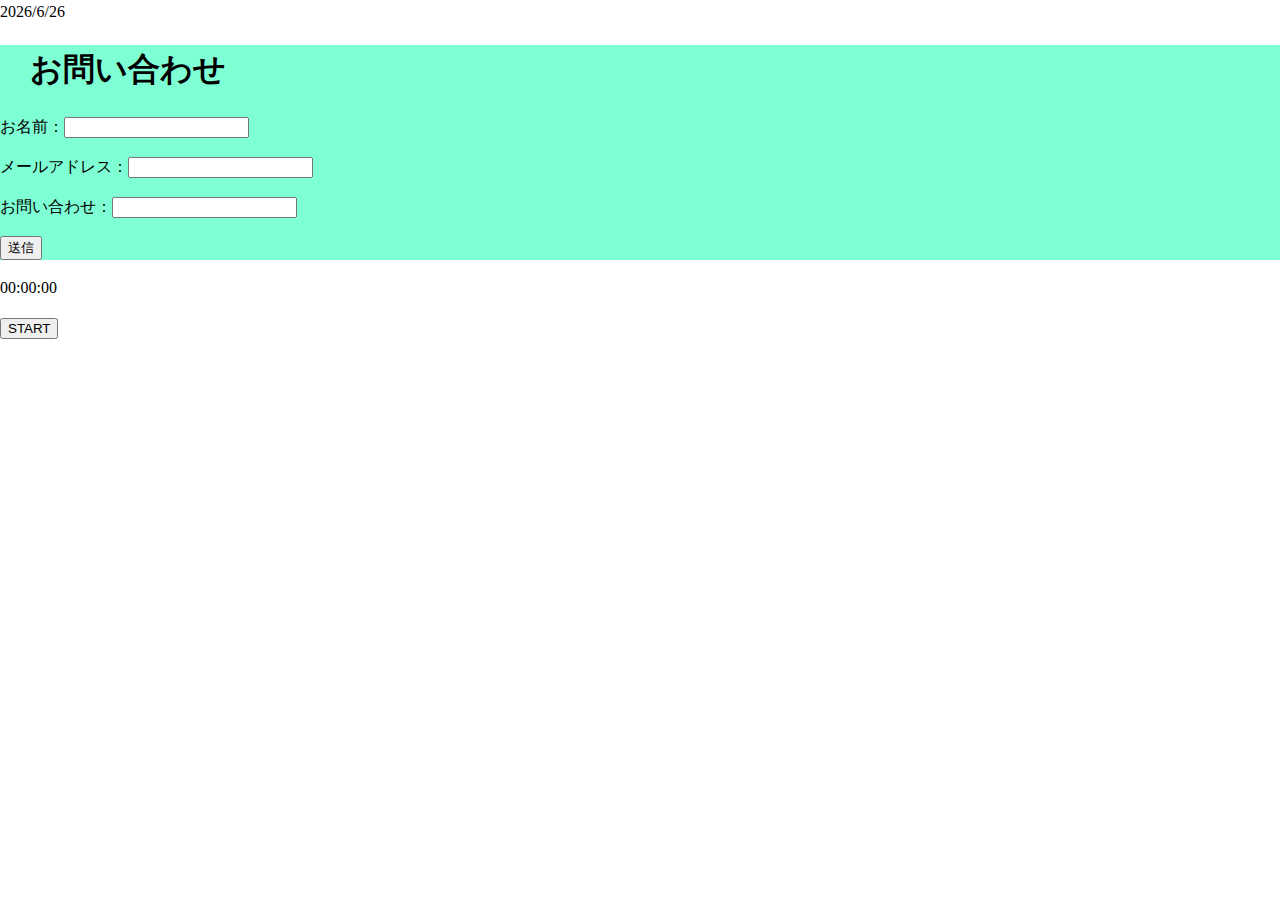
<file: index.html>
<!DOCTYPE html>
<head>
    <meta charset="UTF-8">
    <meta name="viewport" content="width=device-width, initial-scale=1.0">
    <title>トレーニング</title>
    <link rel="stylesheet" href="css/sanitize.css">
    <link rel="stylesheet" href="css/style.css">
</head>
<body>
    <header>
        <script>
            var today = new Date();
            var show = today.getFullYear() + '/' +   today.getMonth() + '/' + today.getDate();
            document.write(show);
        </script>
    </header>
    <div class="content">
        <h1>お問い合わせ</h1>
        <p>お名前：<input type="text" name="name"></p>
        <p>メールアドレス：<input type="email" name="mail"></p>
        <p>お問い合わせ：<input type="text" name="content"></p>
        <button>送信</button>
    </div>

    <p id="timer">00:00:00</p>
    <button id="start_stop" >START</button>

    <script>
        //開始時間のインスタンス作成順ん日
        var start;
        //時間を止めるために必要
        var timer_id ;

        //0を追加するメソッド
        var addZero = function(val){
            if(val < 10 ){
                val = '0' + val;
            }
            return val;
        };

        document.getElementById('start_stop').addEventListener('click',function(){
        if(this.innerHTML === 'START'){
            //開始時間を取得する準備
            start = new Date();
            //開始時間と現在の時間の差の取得を繰り返す。
            timer_id = setInterval(goTimer,10);
            //STARTが押されるとSTOPにボタンが変わる。
            this.innerHTML = 'STOP';
            //STOPが表示されている時
        }else{
            //処理を止める。           
            clearInterval(timer_id);
            //STOPに表示を変える。
            this.innerHTML = "START";
        }
        });  
        
        
        var goTimer = function(){
           var now = new Date();            
           var milli = now.getTime() - start.getTime();
           var second = Math.floor(milli / 1000);
           var minutes = Math.floor(second / 60);
           var hour = Math.floor(minutes / 60);

           second = second - minutes * 60;
           minutes = minutes - minutes * 60;

           document.getElementById('timer').innerHTML = addZero(hour) + ':' +  addZero(minutes) +  ':' + addZero(second);
        }
    </script>
</body>
</html>
</file>
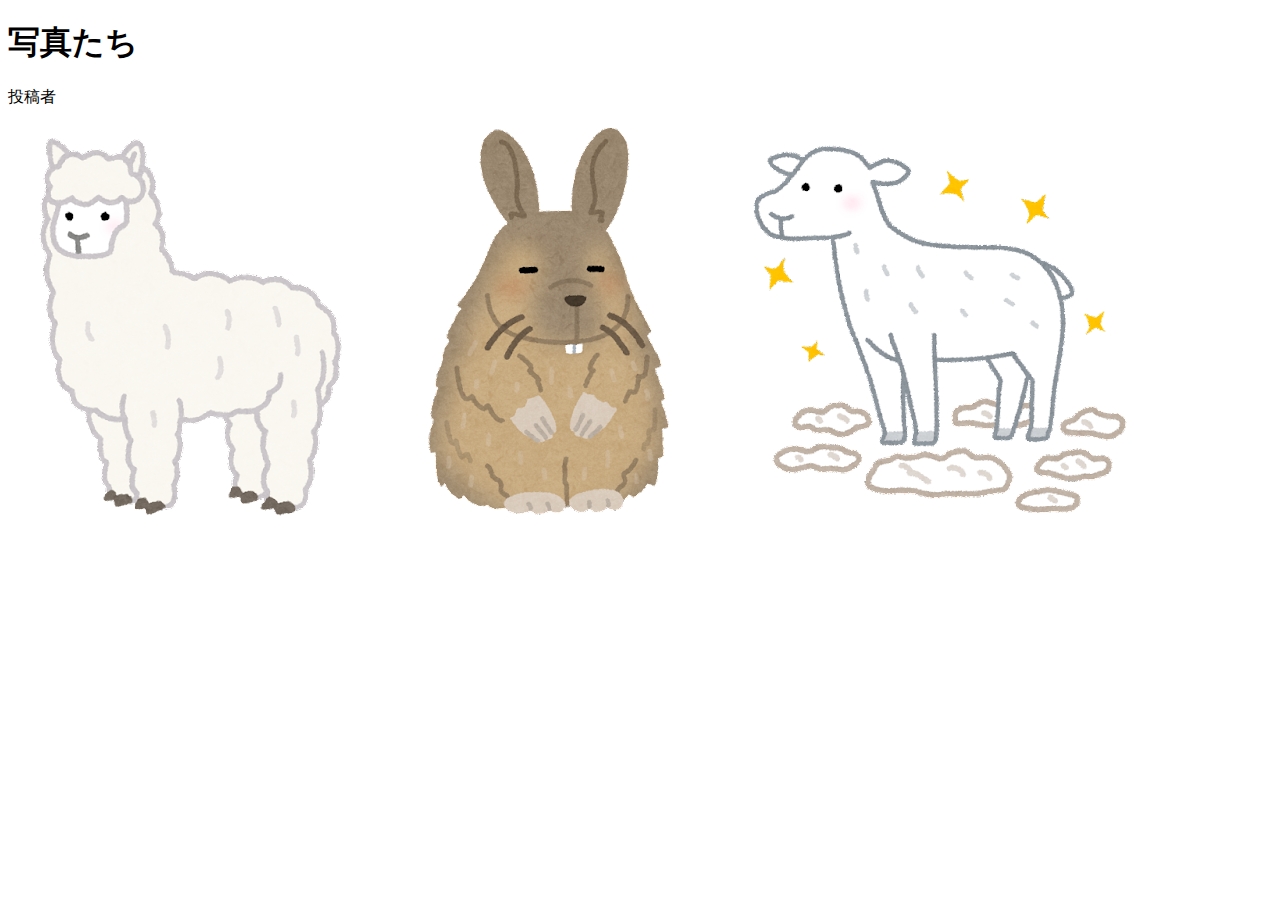
<file: photoLibrary.html>
<!DOCTYPE html>
<html lang="en">
<head>
    <meta charset="UTF-8">
    <meta name="viewport" content="width=device-width, initial-scale=1.0">
    <title>phot</title>
</head>
<body>
    <h1>写真たち</h1>
    <div id="imgLibrary">
        <div class="phot">
            <div class="inner">
                <p>投稿者</p>
            </div>
        </div>
    </div>

    <script>
        var images= [
        {
            "path" : "img/img01.png",
            "name" : "name01",
            "caption" : "アルパカ"
        },
        {
            "path" : "img/img02.png",
            "name" : "name02",
            "caption" : "ビスカッチャ"
        },
        {
            "path" : "img/img03.png",
            "name" : "name03",
            "caption" : "ひつじ"
        } 
    ];

    var img;
    for(var i = 0; i < images.length; i++){
    img = document.createElement('img');
    img.setAttribute('src', images[i].path);
    document.getElementById("imgLibrary").appendChild(img);
    }



    </script>
</body>
</html>
</file>
<file: css/sanitize.css>
/* Document
 * ========================================================================== */

/**
 * Add border box sizing in all browsers (opinionated).
 */

*,
::before,
::after {
  box-sizing: border-box;
}

/**
 * 1. Add text decoration inheritance in all browsers (opinionated).
 * 2. Add vertical alignment inheritance in all browsers (opinionated).
 */

::before,
::after {
  text-decoration: inherit; /* 1 */
  vertical-align: inherit; /* 2 */
}

/**
 * 1. Use the default cursor in all browsers (opinionated).
 * 2. Change the line height in all browsers (opinionated).
 * 3. Use a 4-space tab width in all browsers (opinionated).
 * 4. Remove the grey highlight on links in iOS (opinionated).
 * 5. Prevent adjustments of font size after orientation changes in
 *    IE on Windows Phone and in iOS.
 * 6. Breaks words to prevent overflow in all browsers (opinionated).
 */

html {
  cursor: default; /* 1 */
  line-height: 1.5; /* 2 */
  -moz-tab-size: 4; /* 3 */
  tab-size: 4; /* 3 */
  -webkit-tap-highlight-color: transparent /* 4 */;
  -ms-text-size-adjust: 100%; /* 5 */
  -webkit-text-size-adjust: 100%; /* 5 */
  word-break: break-word; /* 6 */
}

/* Sections
 * ========================================================================== */

/**
 * Remove the margin in all browsers (opinionated).
 */

body {
  margin: 0;
}

/**
 * Correct the font size and margin on `h1` elements within `section` and
 * `article` contexts in Chrome, Edge, Firefox, and Safari.
 */

h1 {
  font-size: 2em;
  margin: 0.67em 0;
}

/* Grouping content
 * ========================================================================== */

/**
 * Remove the margin on nested lists in Chrome, Edge, IE, and Safari.
 */

dl dl,
dl ol,
dl ul,
ol dl,
ul dl {
  margin: 0;
}

/**
 * Remove the margin on nested lists in Edge 18- and IE.
 */

ol ol,
ol ul,
ul ol,
ul ul {
  margin: 0;
}

/**
 * 1. Add the correct sizing in Firefox.
 * 2. Show the overflow in Edge 18- and IE.
 */

hr {
  height: 0; /* 1 */
  overflow: visible; /* 2 */
}

/**
 * Add the correct display in IE.
 */

main {
  display: block;
}

/**
 * Remove the list style on navigation lists in all browsers (opinionated).
 */

nav ol,
nav ul {
  list-style: none;
  padding: 0;
}

/**
 * 1. Correct the inheritance and scaling of font size in all browsers.
 * 2. Correct the odd `em` font sizing in all browsers.
 */

pre {
  font-family: monospace, monospace; /* 1 */
  font-size: 1em; /* 2 */
}

/* Text-level semantics
 * ========================================================================== */

/**
 * Remove the gray background on active links in IE 10.
 */

a {
  background-color: transparent;
}

/**
 * Add the correct text decoration in Edge 18-, IE, and Safari.
 */

abbr[title] {
  text-decoration: underline;
  text-decoration: underline dotted;
}

/**
 * Add the correct font weight in Chrome, Edge, and Safari.
 */

b,
strong {
  font-weight: bolder;
}

/**
 * 1. Correct the inheritance and scaling of font size in all browsers.
 * 2. Correct the odd `em` font sizing in all browsers.
 */

code,
kbd,
samp {
  font-family: monospace, monospace; /* 1 */
  font-size: 1em; /* 2 */
}

/**
 * Add the correct font size in all browsers.
 */

small {
  font-size: 80%;
}

/* Embedded content
 * ========================================================================== */

/*
 * Change the alignment on media elements in all browsers (opinionated).
 */

audio,
canvas,
iframe,
img,
svg,
video {
  vertical-align: middle;
}

/**
 * Add the correct display in IE 9-.
 */

audio,
video {
  display: inline-block;
}

/**
 * Add the correct display in iOS 4-7.
 */

audio:not([controls]) {
  display: none;
  height: 0;
}

/**
 * Remove the border on iframes in all browsers (opinionated).
 */

iframe {
  border-style: none;
}

/**
 * Remove the border on images within links in IE 10-.
 */

img {
  border-style: none;
}

/**
 * Change the fill color to match the text color in all browsers (opinionated).
 */

svg:not([fill]) {
  fill: currentColor;
}

/**
 * Hide the overflow in IE.
 */

svg:not(:root) {
  overflow: hidden;
}

/* Tabular data
 * ========================================================================== */

/**
 * Collapse border spacing in all browsers (opinionated).
 */

table {
  border-collapse: collapse;
}

/* Forms
 * ========================================================================== */

/**
 * Remove the margin on controls in Safari.
 */

button,
input,
select {
  margin: 0;
}

/**
 * 1. Show the overflow in IE.
 * 2. Remove the inheritance of text transform in Edge 18-, Firefox, and IE.
 */

button {
  overflow: visible; /* 1 */
  text-transform: none; /* 2 */
}

/**
 * Correct the inability to style buttons in iOS and Safari.
 */

button,
[type="button"],
[type="reset"],
[type="submit"] {
  -webkit-appearance: button;
}

/**
 * 1. Change the inconsistent appearance in all browsers (opinionated).
 * 2. Correct the padding in Firefox.
 */

fieldset {
  border: 1px solid #a0a0a0; /* 1 */
  padding: 0.35em 0.75em 0.625em; /* 2 */
}

/**
 * Show the overflow in Edge 18- and IE.
 */

input {
  overflow: visible;
}

/**
 * 1. Correct the text wrapping in Edge 18- and IE.
 * 2. Correct the color inheritance from `fieldset` elements in IE.
 */

legend {
  color: inherit; /* 2 */
  display: table; /* 1 */
  max-width: 100%; /* 1 */
  white-space: normal; /* 1 */
}

/**
 * 1. Add the correct display in Edge 18- and IE.
 * 2. Add the correct vertical alignment in Chrome, Edge, and Firefox.
 */

progress {
  display: inline-block; /* 1 */
  vertical-align: baseline; /* 2 */
}

/**
 * Remove the inheritance of text transform in Firefox.
 */

select {
  text-transform: none;
}

/**
 * 1. Remove the margin in Firefox and Safari.
 * 2. Remove the default vertical scrollbar in IE.
 * 3. Change the resize direction in all browsers (opinionated).
 */

textarea {
  margin: 0; /* 1 */
  overflow: auto; /* 2 */
  resize: vertical; /* 3 */
}

/**
 * Remove the padding in IE 10-.
 */

[type="checkbox"],
[type="radio"] {
  padding: 0;
}

/**
 * 1. Correct the odd appearance in Chrome, Edge, and Safari.
 * 2. Correct the outline style in Safari.
 */

[type="search"] {
  -webkit-appearance: textfield; /* 1 */
  outline-offset: -2px; /* 2 */
}

/**
 * Correct the cursor style of increment and decrement buttons in Safari.
 */

::-webkit-inner-spin-button,
::-webkit-outer-spin-button {
  height: auto;
}

/**
 * Correct the text style of placeholders in Chrome, Edge, and Safari.
 */

::-webkit-input-placeholder {
  color: inherit;
  opacity: 0.54;
}

/**
 * Remove the inner padding in Chrome, Edge, and Safari on macOS.
 */

::-webkit-search-decoration {
  -webkit-appearance: none;
}

/**
 * 1. Correct the inability to style upload buttons in iOS and Safari.
 * 2. Change font properties to `inherit` in Safari.
 */

::-webkit-file-upload-button {
  -webkit-appearance: button; /* 1 */
  font: inherit; /* 2 */
}

/**
 * Remove the inner border and padding of focus outlines in Firefox.
 */

::-moz-focus-inner {
  border-style: none;
  padding: 0;
}

/**
 * Restore the focus outline styles unset by the previous rule in Firefox.
 */

:-moz-focusring {
  outline: 1px dotted ButtonText;
}

/**
 * Remove the additional :invalid styles in Firefox.
 */

:-moz-ui-invalid {
  box-shadow: none;
}

/* Interactive
 * ========================================================================== */

/*
 * Add the correct display in Edge 18- and IE.
 */

details {
  display: block;
}

/*
 * Add the correct styles in Edge 18-, IE, and Safari.
 */

dialog {
  background-color: white;
  border: solid;
  color: black;
  display: block;
  height: -moz-fit-content;
  height: -webkit-fit-content;
  height: fit-content;
  left: 0;
  margin: auto;
  padding: 1em;
  position: absolute;
  right: 0;
  width: -moz-fit-content;
  width: -webkit-fit-content;
  width: fit-content;
}

dialog:not([open]) {
  display: none;
}

/*
 * Add the correct display in all browsers.
 */

summary {
  display: list-item;
}

/* Scripting
 * ========================================================================== */

/**
 * Add the correct display in IE 9-.
 */

canvas {
  display: inline-block;
}

/**
 * Add the correct display in IE.
 */

template {
  display: none;
}

/* User interaction
 * ========================================================================== */

/*
 * 1. Remove the tapping delay in IE 10.
 * 2. Remove the tapping delay on clickable elements
      in all browsers (opinionated).
 */

a,
area,
button,
input,
label,
select,
summary,
textarea,
[tabindex] {
  -ms-touch-action: manipulation; /* 1 */
  touch-action: manipulation; /* 2 */
}

/**
 * Add the correct display in IE 10-.
 */

[hidden] {
  display: none;
}

/* Accessibility
 * ========================================================================== */

/**
 * Change the cursor on busy elements in all browsers (opinionated).
 */

[aria-busy="true"] {
  cursor: progress;
}

/*
 * Change the cursor on control elements in all browsers (opinionated).
 */

[aria-controls] {
  cursor: pointer;
}

/*
 * Change the cursor on disabled, not-editable, or otherwise
 * inoperable elements in all browsers (opinionated).
 */

[aria-disabled="true"],
[disabled] {
  cursor: not-allowed;
}

/*
 * Change the display on visually hidden accessible elements
 * in all browsers (opinionated).
 */

[aria-hidden="false"][hidden] {
  display: initial;
}

[aria-hidden="false"][hidden]:not(:focus) {
  clip: rect(0, 0, 0, 0);
  position: absolute;
}
</file>
<file: css/style.css>
.content{
    background-color: aquamarine;
    margin: 0 auto;
}

h1{
    margin-left: 30px;
    
}
</file>
